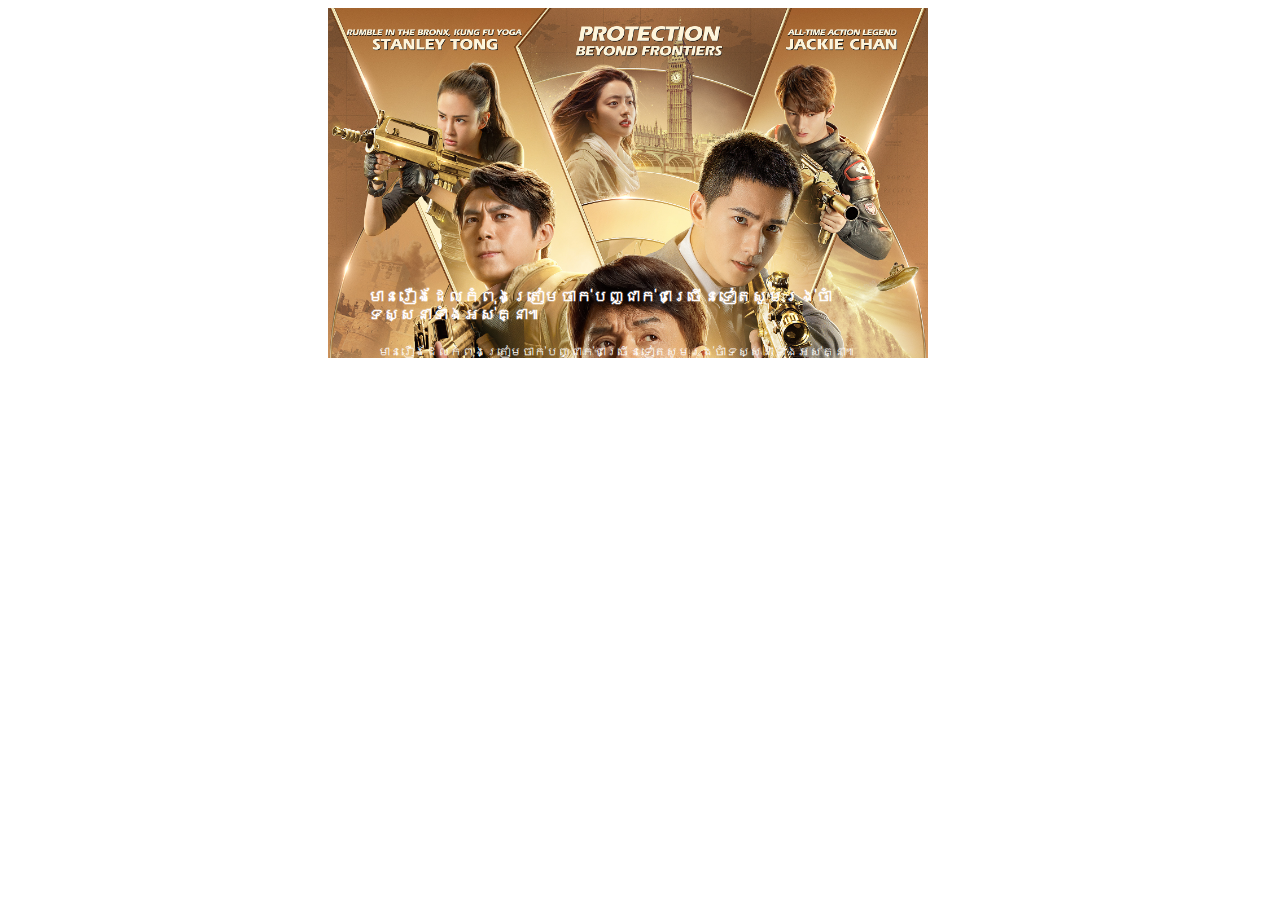
<file: about.html>
<!DOCTYPE html>
<html lang="en">

<head>
    <meta charset="UTF-8">
    <meta http-equiv="X-UA-Compatible" content="IE=edge">
    <meta name="viewport" content="width=device-width, initial-scale=1.0">
    <title>Document</title>
    <link rel="stylesheet" href="css/about.css">
</head>
<body>
    <div class="new-block">
        <div class="overlay-bg"></div>
        <div class="title">
            <h4>
             ​មានរឿងដែលកំពុងត្រៀមចាក់បញ្ជាក់ជាច្រើនទៀតសូមរង់ចាំទស្សនាទាំងអស់គ្នា៕</h4>
            <p style="padding-left: 10px;"> ​មានរឿងដែលកំពុងត្រៀមចាក់បញ្ជាក់ជាច្រើនទៀតសូមរង់ចាំទស្សនាទាំងអស់គ្នា៕(ផលិតករ"CHHENG KENG")។</p>
         </div>
         <div class="date">
            <span style="padding:0px 0px 100px 180px;color: white;font-family: khmer os Battambang;">មានការចាក់ផ្សាយជូនទស្សនាឆាប់នេះ</span>
         </div>
    </div>
</body>
</html>
</file>
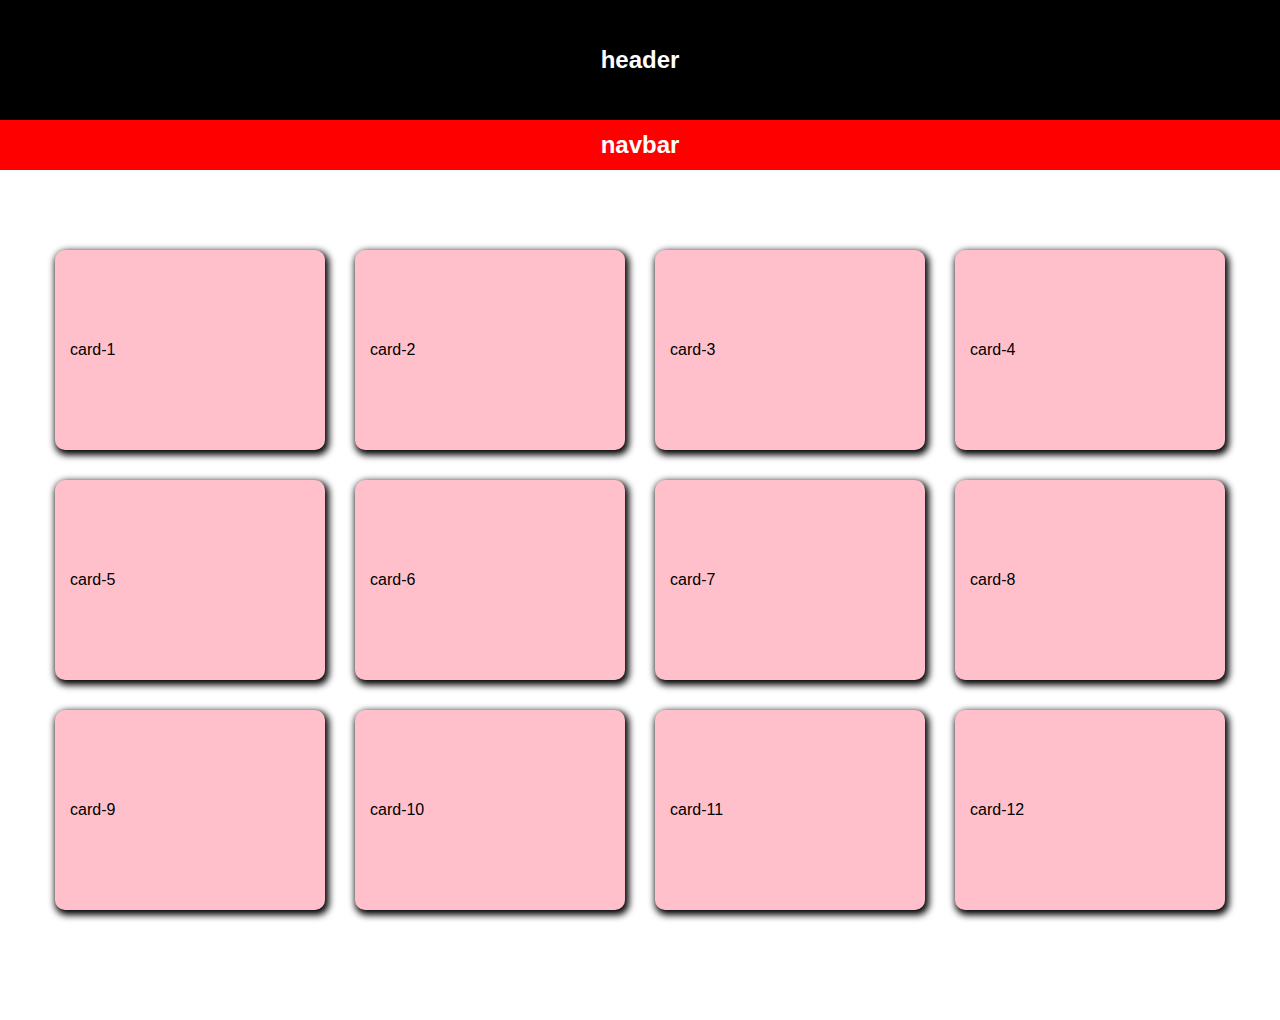
<file: responsive.html>
<html lang="en">
<head>
    <meta charset="UTF-8">
    <meta name="viewport" content="width=device-width, initial-scale=1.0">
    <title>responsive .css</title>
    <link rel="stylesheet" href="responsive.css">
</head>
<style>
 
</style>
<body>
     <header>
        <h1>header</h1>
     </header>
     <nav>
        <h1>navbar</h1>
     </nav>
     <main>
        <section>
            <div class="container">
                <div class="row">
                    <div class="col-3">
                        <div class="card">card-1</div>
                    </div>
                    <div class="col-3">
                        <div class="card">card-2</div>
                    </div>
                    <div class="col-3">
                        <div class="card">card-3</div>
                    </div>
                    <div class="col-3">
                        <div class="card">card-4</div>
                    </div>
                    <div class="col-3">
                        <div class="card">card-5</div>
                    </div>
                    <div class="col-3">
                        <div class="card">card-6</div>
                    </div>
                    <div class="col-3">
                        <div class="card">card-7</div>
                    </div>
                    <div class="col-3">
                        <div class="card">card-8</div>
                    </div>
                    <div class="col-3">
                        <div class="card">card-9</div>
                    </div>
                    <div class="col-3">
                        <div class="card">card-10</div>
                    </div>
                    <div class="col-3">
                        <div class="card">card-11</div>
                    </div>
                    <div class="col-3">
                        <div class="card">card-12</div>
                    </div>
                </div>
            </div>
        </section>
     </main>
    
</body>
</html>
</file>
<file: css/about.css>
.new-block{
    width: 600px;
    height: 350px;
    background-color: black;
    background-image: url("../img/18.jpg");
    background-repeat: no-repeat;
    background-size: cover;
    /* display: inline-block; */
    margin-left: 320px;
    overflow: hidden;
}
.new-block:hover .title{
    margin-top: 200px;
}


.new-block:hover .overlay-bg{
 display: block;
}

.title{
    width: 100%;
    height: 100px;
    margin-top: 280px;
    font-family: Khmer OS Battambang;
    color: rgb(254, 252, 252);
    padding: 0 40px;
    box-sizing: border-box;
    transition: 0.5s;
}
    .title:hover{
    color: yellow;
    transform: scale(1.1);
    }

.title p{
    font-size: 12px;
}
.overlay-bg{
width: 46.8%;
height: 350px;
background-color: rgba(0, 0, 0, 0.416);
position: absolute;
display: none;
}
.date{
width:600px;
height: 100px; 
}
</file>
<file: responsive.css>
* {
    padding: 0;
    margin: 0;
    box-sizing: border-box;
}

body {
    font-family: 'Segoe UI', Tahoma, Geneva, Verdana, sans-serif;
    line-height: 17rem;
}

h1 {
    color: #fff;
    font-size: 24px;
}

header,
nav {
    width: 100%;
    height: 120px;
    background-color: #000;
    display: flex;
    justify-content: center;
    align-items: center;
}

nav {
    height: 50px;
    background-color: red;
}

section {
    background-color: #fff;
    padding: 80px 0;
}

.container {
    max-width: 1200px;
    margin: auto;
}

.row {
    display: flex;
    flex-wrap: wrap;
    /* margin: 0 -15px; */
}

.col-3 {
    width: calc(100% / 4);
    margin-bottom: 30px;
    padding: 0 15px;
}

.card {
    height: 200px;
    background-color:pink;
    border-radius: 10px;
    display: flex;
    padding: 15px;
    flex-direction: column;
    justify-content: center;
    box-shadow: 2px 3px 7px 2px rgba(0.0.0.02);
}
/* disktop */
@media (min-width:1700px) {
    .container{
    max-width: 1500px;
    }
    .section{
    background-color: lightblue;
    }
}
/* i pad pro */
@media (max-width:1024px) {
    .col-3 {
        width: calc(100% /3);
    }
}
/* i pad */
@media (max-width:768px) {
    .col-3{
    width: calc(100% / 2);
    }
    .card{
    height: 240px;
    }
}
/* smartphone */
@media (max-width:600px) {
    .col-3{
    width: 100%;
    }
}
</file>
